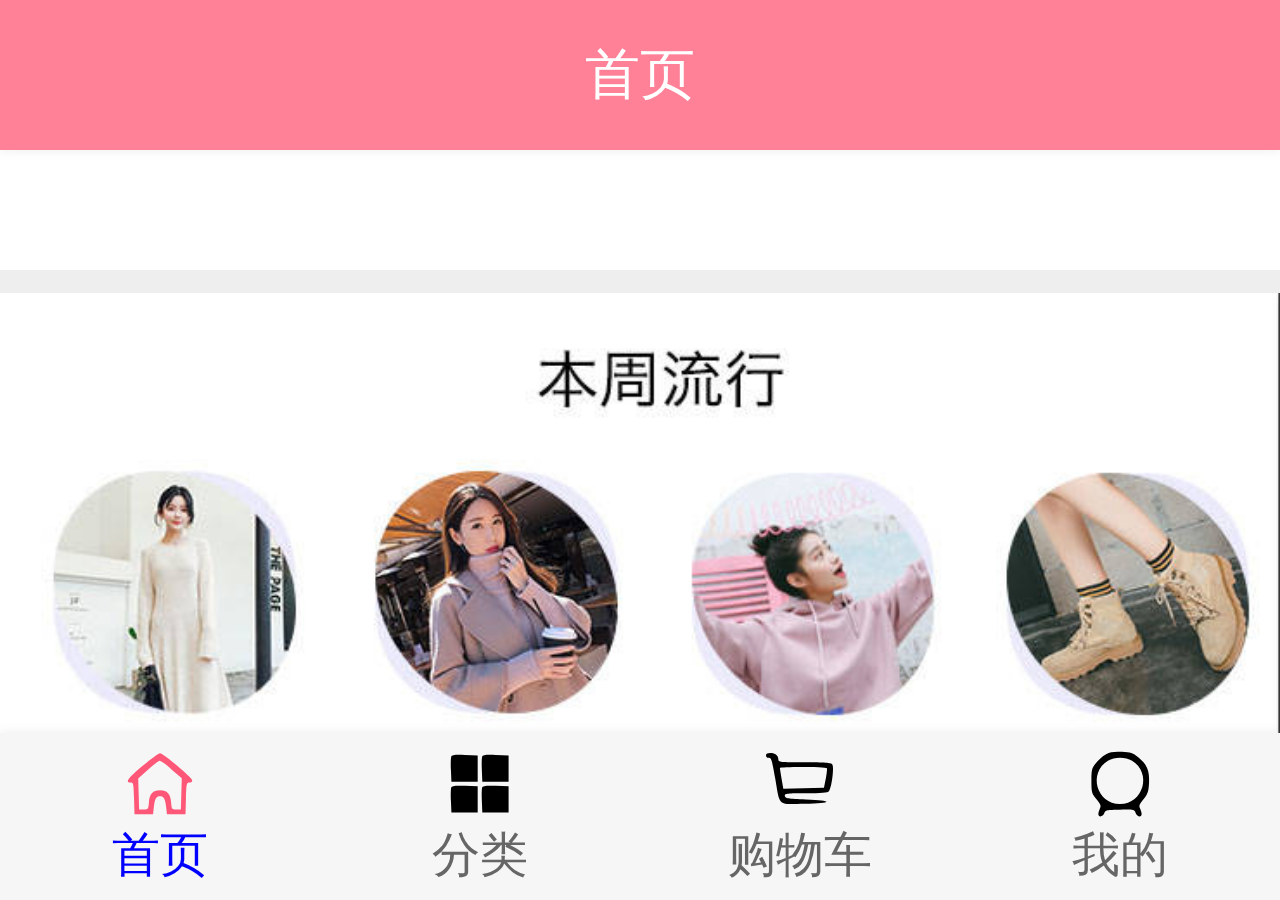
<file: super/index.html>
<!DOCTYPE html><html lang=en><head><meta charset=utf-8><meta http-equiv=X-UA-Compatible content="IE=edge"><meta name=viewport content="width=device-width,initial-scale=1"><link rel=icon href=/super/favicon.ico><title>super-mall</title><link href=/super/css/chunk-1440c021.06500944.css rel=prefetch><link href=/super/js/chunk-1440c021.a8c0f65e.js rel=prefetch><link href=/super/css/app.487864ca.css rel=preload as=style><link href=/super/css/chunk-vendors.356ca972.css rel=preload as=style><link href=/super/js/app.69ecc978.js rel=preload as=script><link href=/super/js/chunk-vendors.24205e40.js rel=preload as=script><link href=/super/css/chunk-vendors.356ca972.css rel=stylesheet><link href=/super/css/app.487864ca.css rel=stylesheet></head><body><noscript><strong>We're sorry but super-mall doesn't work properly without JavaScript enabled. Please enable it to continue.</strong></noscript><div id=app></div><script src=/super/js/chunk-vendors.24205e40.js></script><script src=/super/js/app.69ecc978.js></script></body></html>
</file>
